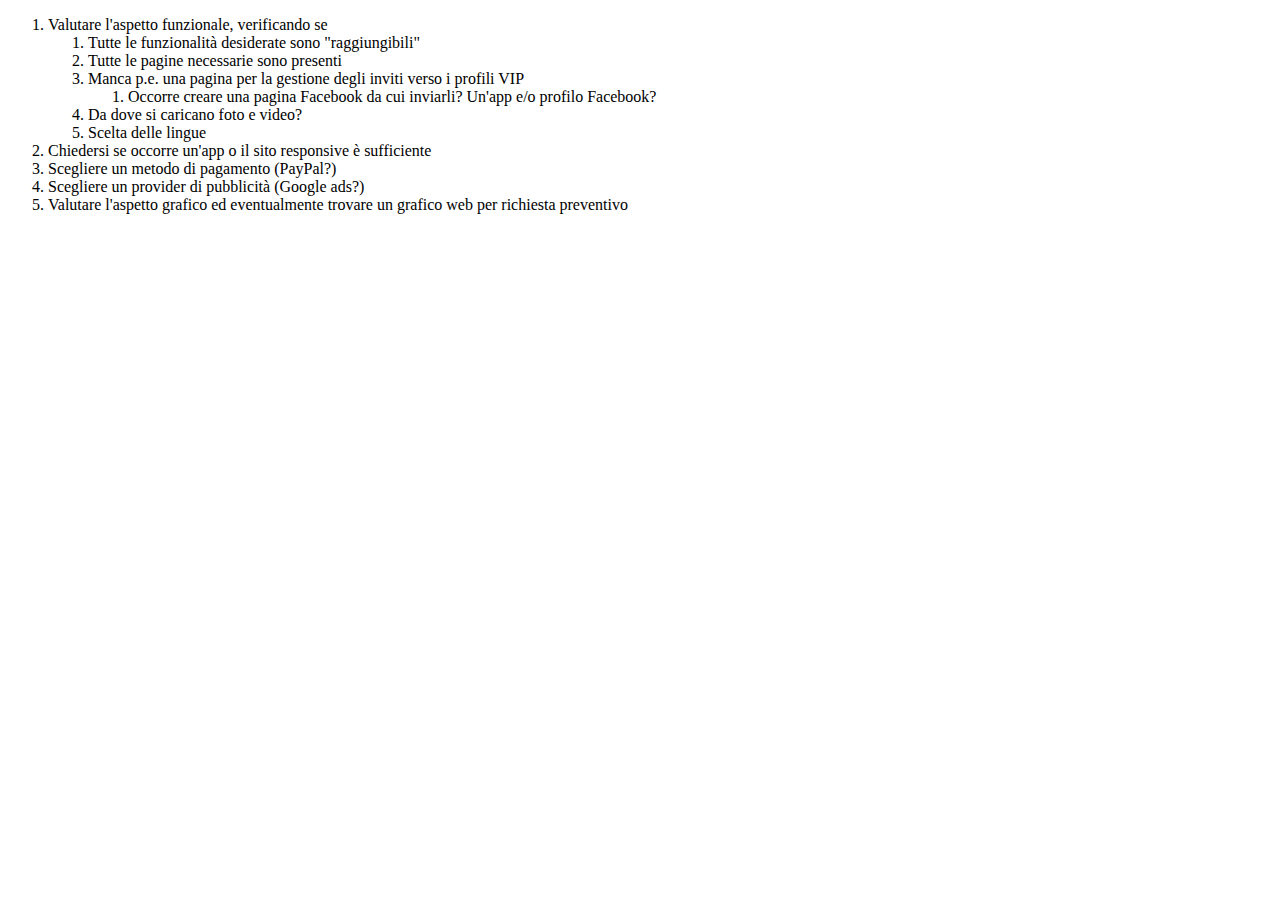
<file: List.html>
<!DOCTYPE html>

<head>
    <meta charset="utf-8">
    <meta http-equiv="X-UA-Compatible" content="IE=edge">
    <title></title>
    <meta name="description" content="">
    <meta name="viewport" content="width=device-width, initial-scale=1">
</head>

<body>
    <ol>
        <li>Valutare l'aspetto funzionale, verificando se
            <ol>
                <li>Tutte le funzionalità desiderate sono "raggiungibili"</li>
                <li>Tutte le pagine necessarie sono presenti</li>
                <li>Manca p.e. una pagina per la gestione degli inviti verso i profili VIP
                    <ol>
                        <li>Occorre creare una pagina Facebook da cui inviarli? Un'app e/o profilo Facebook?</li>
                    </ol>
                </li>
                <li>Da dove si caricano foto e video?</li>
                <li>Scelta delle lingue</li>
            </ol>
        </li>
        <li>Chiedersi se occorre un'app o il sito responsive è sufficiente</li>
        <li>Scegliere un metodo di pagamento (PayPal?)</li>
        <li>Scegliere un provider di pubblicità (Google ads?)</li>
        <li>Valutare l'aspetto grafico ed eventualmente trovare un grafico web per richiesta preventivo</li>
    </ol>
</body>

</html>
</file>
